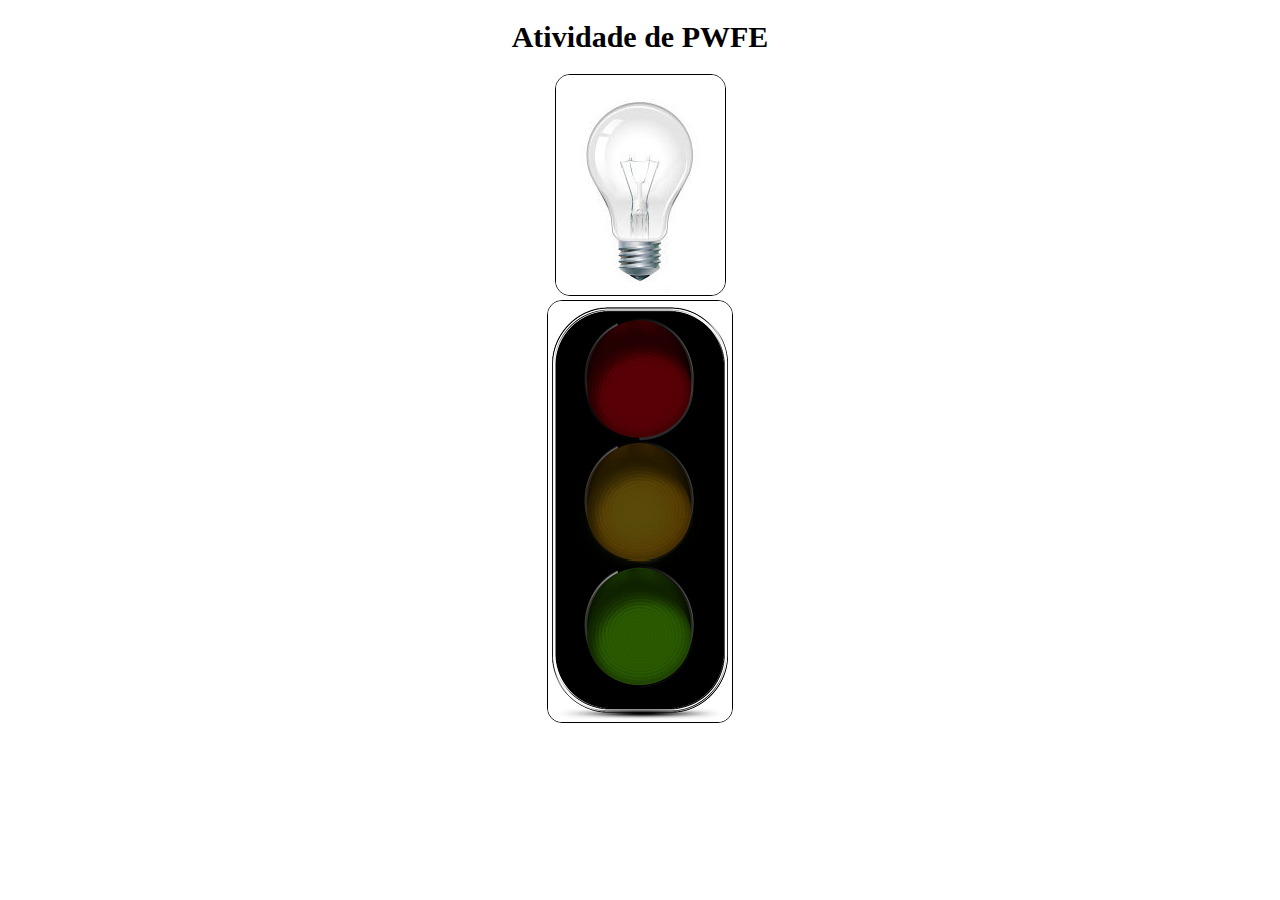
<file: Index.html>
<!DOCTYPE html>
<html lang="en">
    <head>
        <meta charset="UTF-8">
        <meta name="viewport" content="width=device-width, initial-scale=1.0">
        <title>Document</title>
        <style>
            
            img {
                width: inherit;
                height: inherit;
                border: solid 1px black;
                border-radius: 15px;
            }

            a {
                height: inherit;
                width: inherit;
            }

            h1 {
                text-align: center;
                font-size: 30px;
            }
           
            .HeaderDiv {
                width: 100%;
                height: 50px;
            }

        </style>

    </head>
    
    <body style="text-align: center;">
        <header>
            <div id="HeaderDiv">
                <h1>
                    Atividade de PWFE
                </h1>
            </div>
        </header>    
            
        <div id="AtividadeLampada">
            <a href="Lampada/Lampada.html">
                <img src="Lampada/Images/desligada.jpg">
            </a>
        </div>

        <div id="AtividadeSemaforo">
            <a href="Semaforo/Semaforo.html">
                <img src="Semaforo/Images/desligado.png">
            </a>
        </div>
    </body>
</html>
</file>
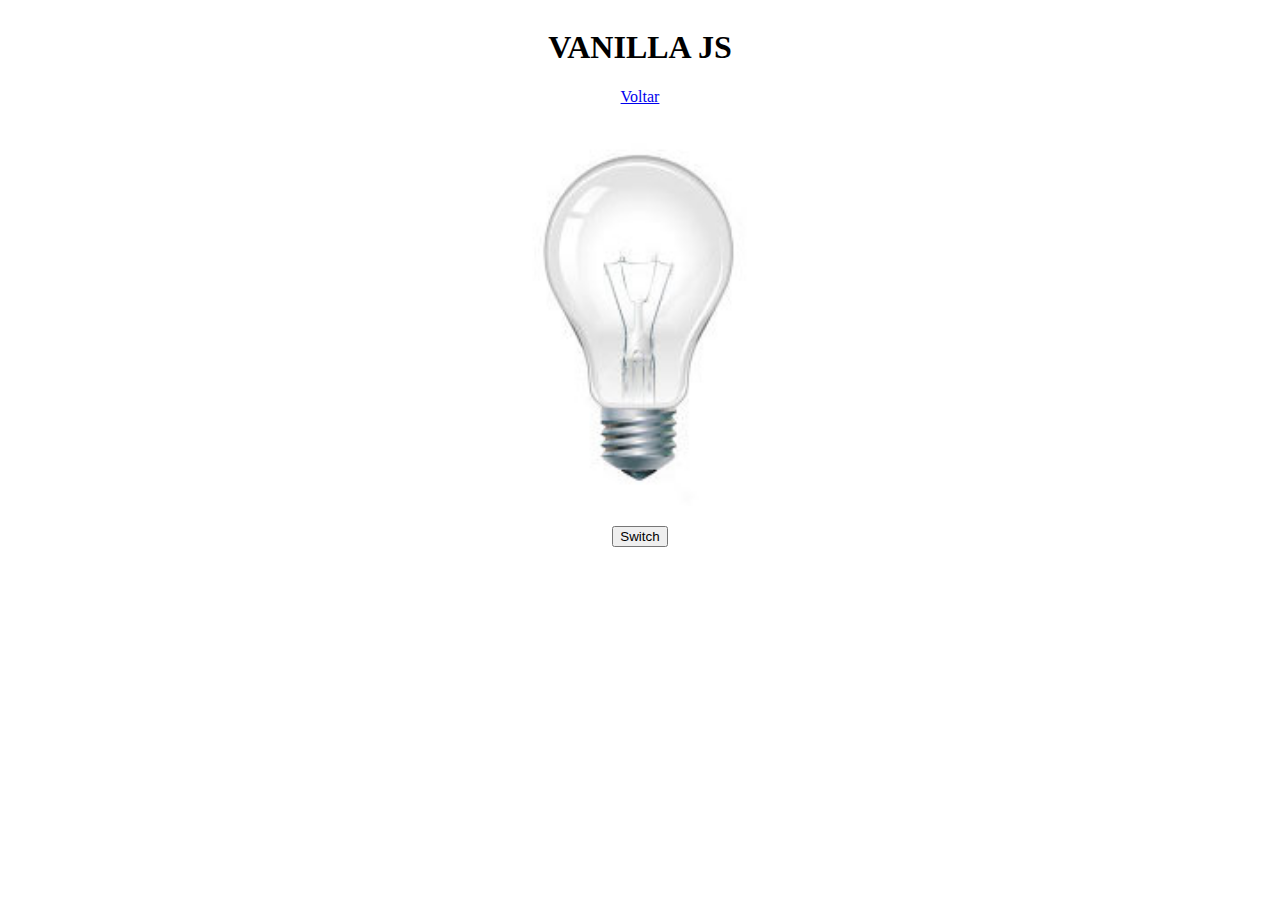
<file: Lampada/Index.html>
<!DOCTYPE html>
<html lang="en">
    <head>
        <meta charset="UTF-8">
        <meta name="viewport" content="width=device-width, initial-scale=1.0">
        <title>Document</title>
        <link rel="stylesheet" href="Style.css">
    </head>
    <body>
        <header>
            <h1>
                VANILLA JS
            </h1>
        </header>
        <main>
            <a href="../Index.html"> 
                Voltar
            </a>
            <div id="DivLightBulb">
                <img src="Images/desligada.jpg" id="LightBulb" alt="light off" style="width: inherit; height: inherit;">
            </div>
            <div id="Buttons">
                <button id="turnButton">Switch</button>
            </div>
            <script src="test.js"></script>
        </main>
    </body>
</html>
</file>
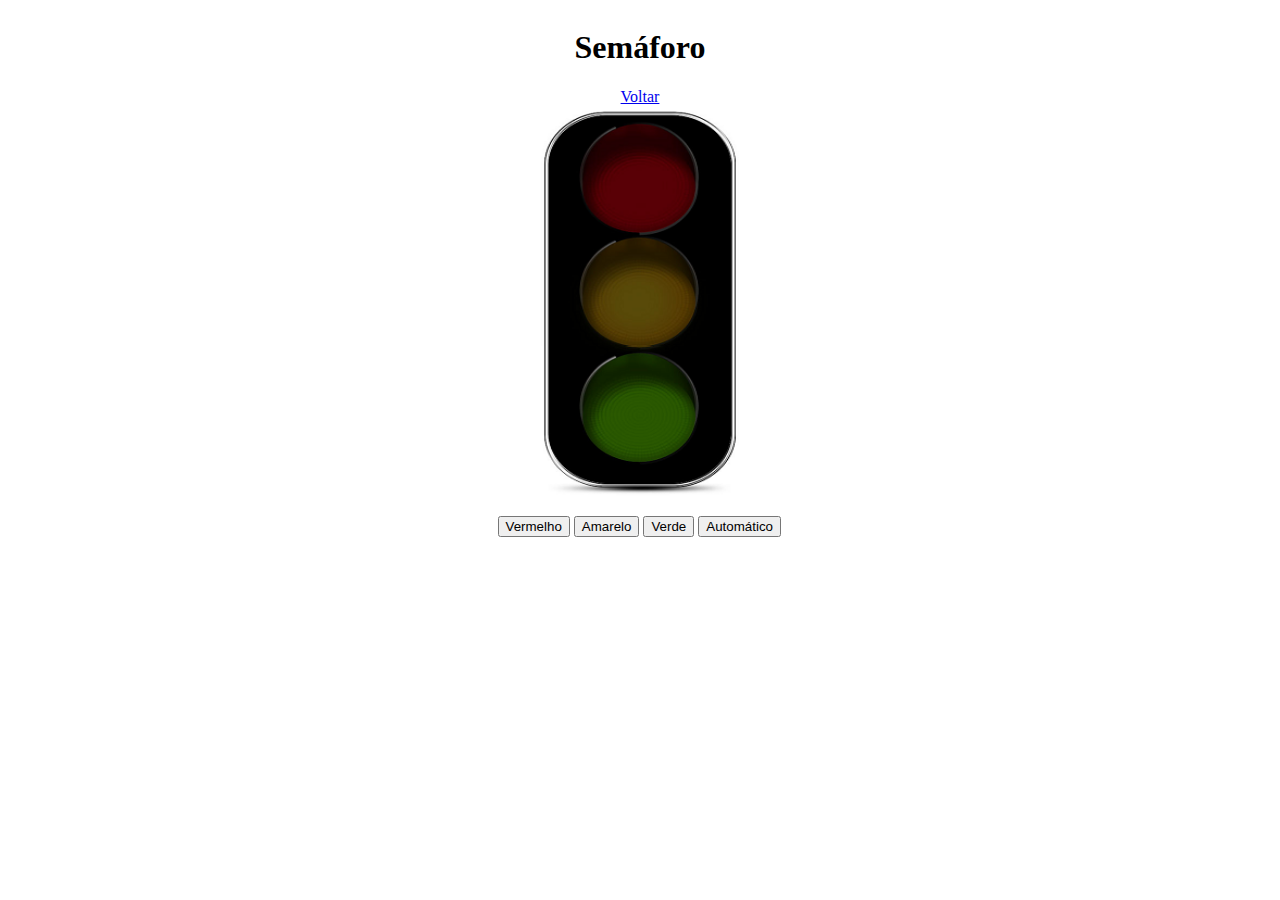
<file: Semaforo/Index.html>
<!DOCTYPE html>

<html lang="en">
    <head>
        <meta charset="UTF-8">
        <meta name="viewport" content="width=device-width, initial-scale=1.0">
        <title>Document</title>
        <link rel="stylesheet" type="text/css" href="Style.css">
    </head>
    
    <body>
        <header>
            <h1>
                Semáforo
            </h1>
        </header>

        <main>
            <a href="../Index.html"> 
                Voltar
            </a>
            <div id="DivSemaforoImg">
                <img src="Images/desligado.png" id="SemaforoImg" alt="Semáforo desligado">
            </div>
            <div id="Buttons">
                <button id="Red">Vermelho</button>
                <button id="Yellow">Amarelo</button>
                <button id="Green">Verde</button>
                <button id="Auto">Automático</button>
            </div>
            <script src="Script.js"></script>
        </main>
    </body>
</html>
</file>
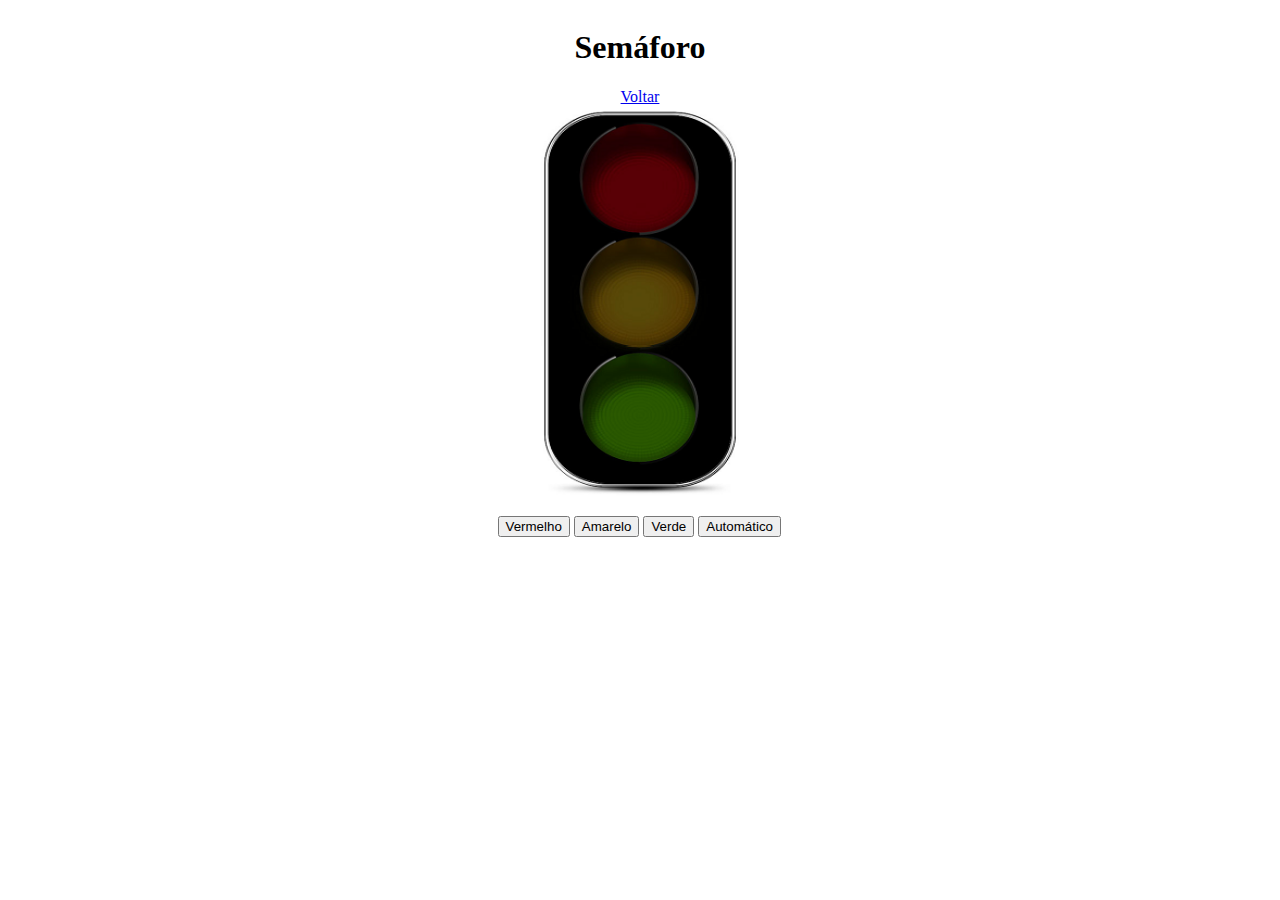
<file: Semaforo/Semaforo.html>
<!DOCTYPE html>

<html lang="en">
    <head>
        <meta charset="UTF-8">
        <meta name="viewport" content="width=device-width, initial-scale=1.0">
        <title>Document</title>
        <link rel="stylesheet" type="text/css" href="Style.css">
    </head>
    
    <body>
        <header>
            <h1>
                Semáforo
            </h1>
        </header>

        <main>
            <a href="../Index.html">
                Voltar
            </a>
            <div id="DivSemaforoImg">
                <img src="Images/desligado.png" id="SemaforoImg" alt="Semáforo desligado">
            </div>
            <div id="Buttons">
                <button id="red">Vermelho</button>
                <button id="yellow">Amarelo</button>
                <button id="green">Verde</button>
                <button id="auto">Automático</button>
            </div>
            <script src="Script.js"></script>
        </main>
    </body>
</html>
</file>
<file: Lampada/Style.css>
header, main {
    display: flex;
    flex-direction: column;
    align-items: center;
}

#DivLightBulb {
    width: 300px;
    height: 400px;
}

#Buttons {
    width: 120px;
    height: 22px;
    margin-top: 20px;
    text-align: center;
}
</file>
<file: Semaforo/Style.css>
header, main {
    display: flex;
    flex-direction: column;
    align-items: center;
}

img {
    width: inherit;
    height: inherit;
}

#DivSemaforoImg {
    width: 200px;
    height: 390px;
}

#Buttons {
    margin-top: 20px;
    padding-left: 15px;
    width: 300px;
    height: 60px;
}
</file>
